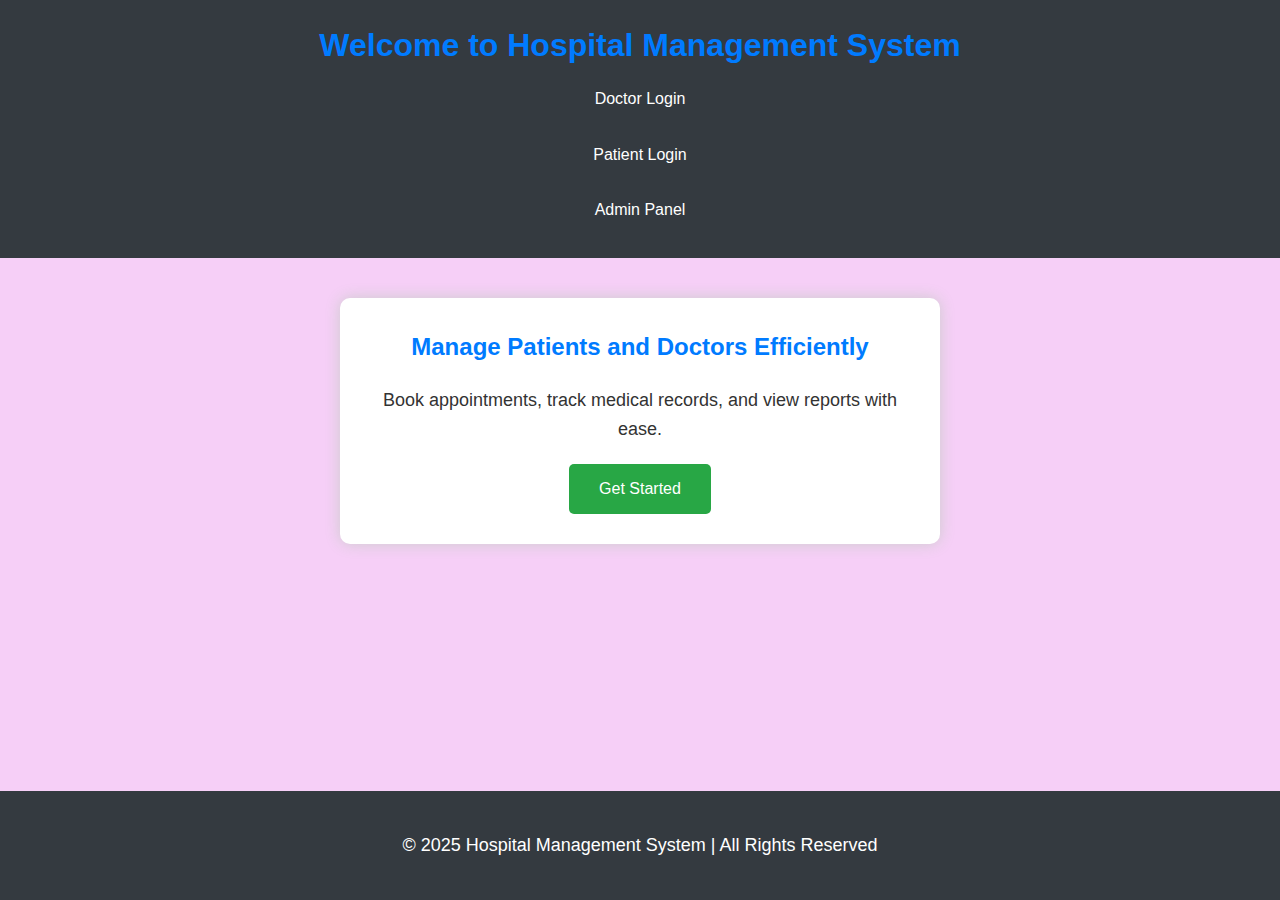
<file: index.html>
<!DOCTYPE html>
<html lang="en">
<head>
    <meta charset="UTF-8">
    <meta name="viewport" content="width=device-width, initial-scale=1.0">
    <title>Hospital Management System</title>
    <link rel="stylesheet" href="style.css">
</head>
<body>

<header>
    <h1>Welcome to Hospital Management System</h1>
    <nav>
        <a href="doctor.html">Doctor Login</a><br>
        <a href="patient.html">Patient Login</a><br>
        <a href="admin.html">Admin Panel</a><br>
    </nav>
</header>

<main>
    <section>
        <h2>Manage Patients and Doctors Efficiently</h2>
        <p>Book appointments, track medical records, and view reports with ease.</p>
        <a href="patient.html" class="btn">Get Started</a>
    </section>
</main>

<footer>
    <p>&copy; 2025 Hospital Management System | All Rights Reserved</p>
</footer>
</body>
</html>
</file>
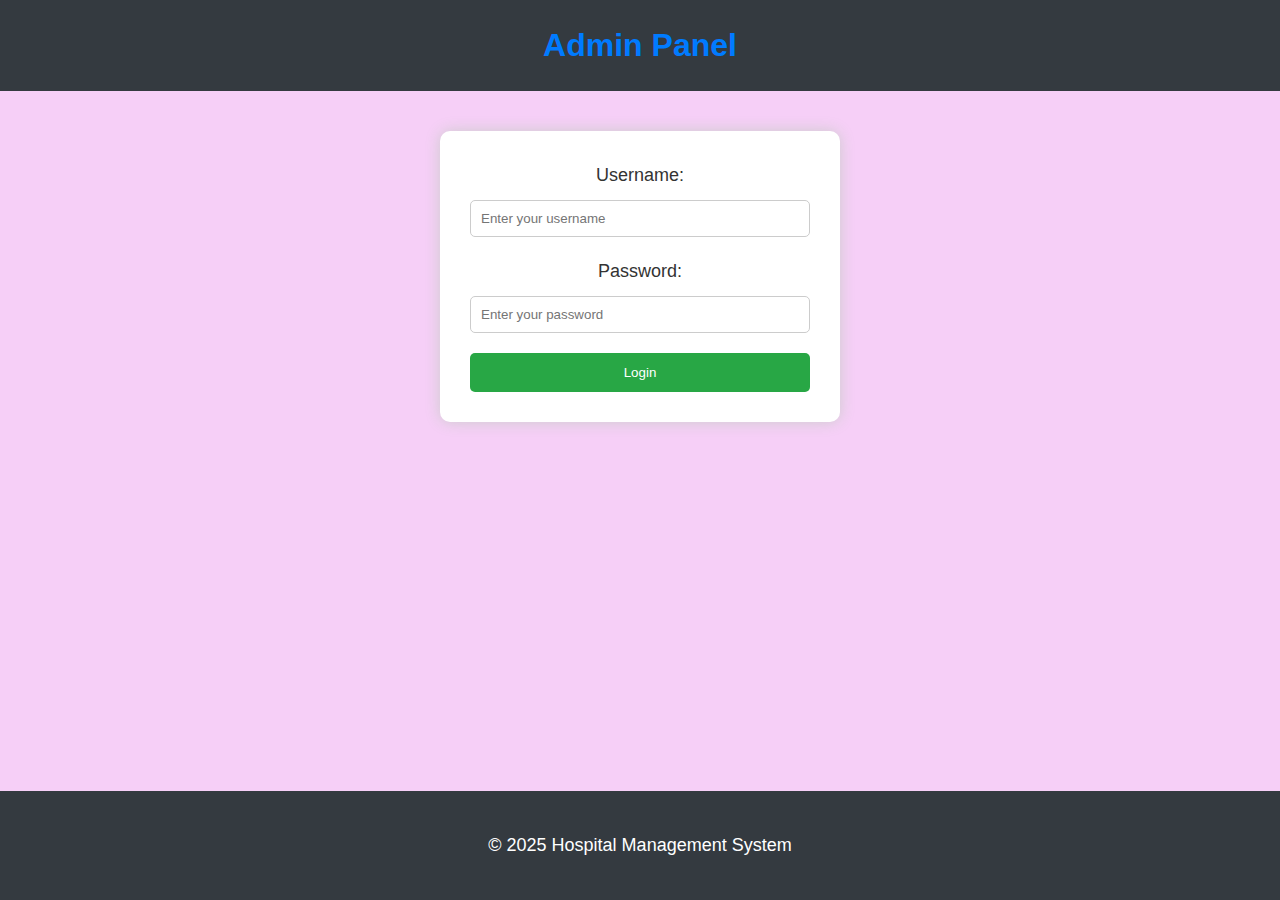
<file: admin.html>
<!DOCTYPE html>
<html lang="en">
<head>
    <meta charset="UTF-8">
    <meta name="viewport" content="width=device-width, initial-scale=1.0">
    <title>Admin Panel</title>
    <link rel="stylesheet" href="style.css">
</head>
<body>

<header>
    <h1>Admin Panel</h1>
</header>

<main>
    <div class="form-container">
        <form action="#" method="POST">
            <label>Username:</label>
            <input type="text" name="username" placeholder="Enter your username" required>

            <label>Password:</label>
            <input type="password" name="password" placeholder="Enter your password" required>

            <button type="submit" class="btn">Login</button>
        </form>
    </div>
</main>

<footer>
    <p>&copy; 2025 Hospital Management System</p>
</footer>

</body>
</html>
</file>
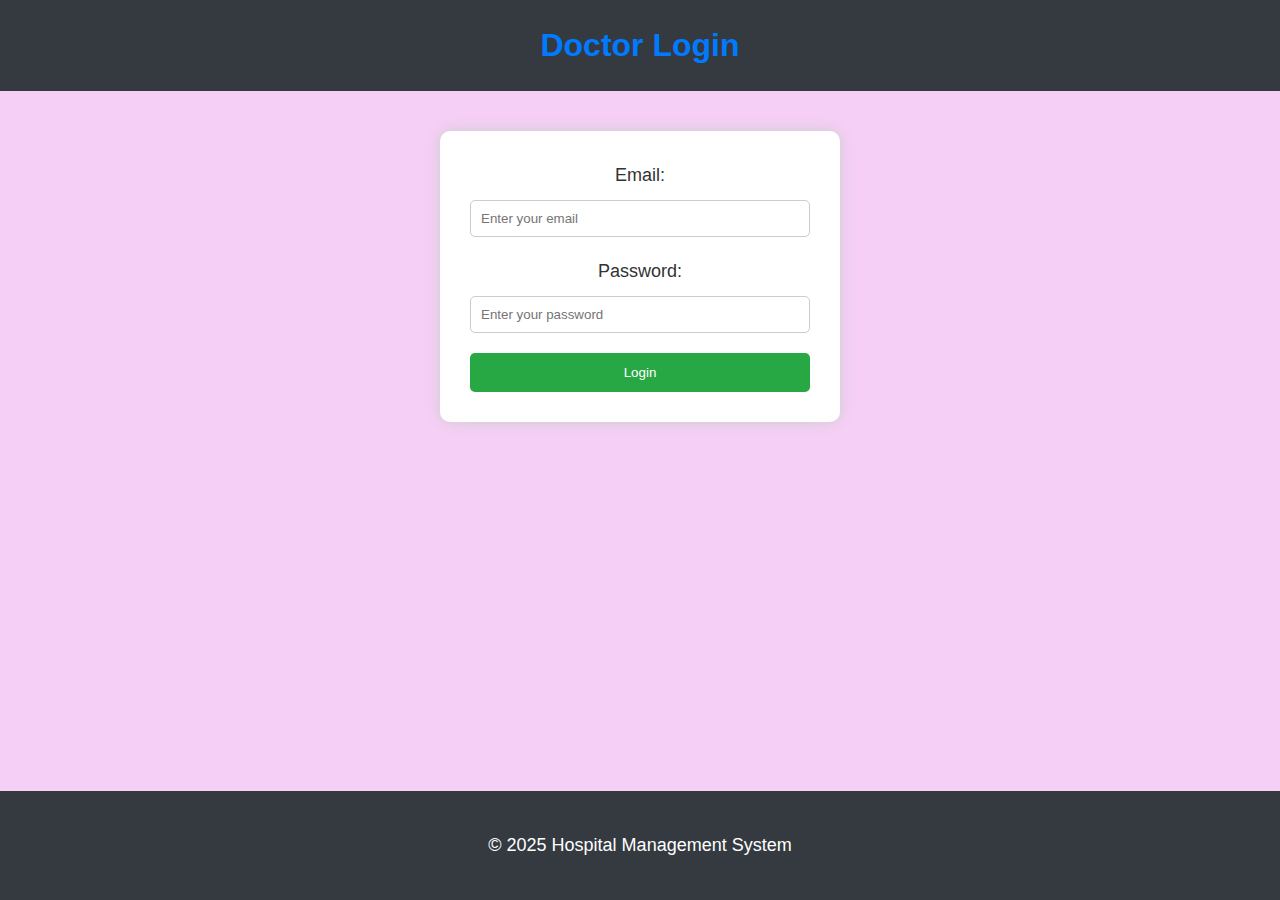
<file: doctor.html>
<!DOCTYPE html>
<html lang="en">
<head>
    <meta charset="UTF-8">
    <meta name="viewport" content="width=device-width, initial-scale=1.0">
    <title>Doctor Login</title>
    <link rel="stylesheet" href="style.css">
</head>
<body>

<header>
    <h1>Doctor Login</h1>
</header>

<main>
    <div class="form-container">
        <form action="#" method="POST">
            <label>Email:</label>
            <input type="email" name="email" placeholder="Enter your email" required>

            <label>Password:</label>
            <input type="password" name="password" placeholder="Enter your password" required>

            <button type="submit" class="btn">Login</button>
        </form>
    </div>
</main>

<footer>
    <p>&copy; 2025 Hospital Management System</p>
</footer>

</body>
</html>
</file>
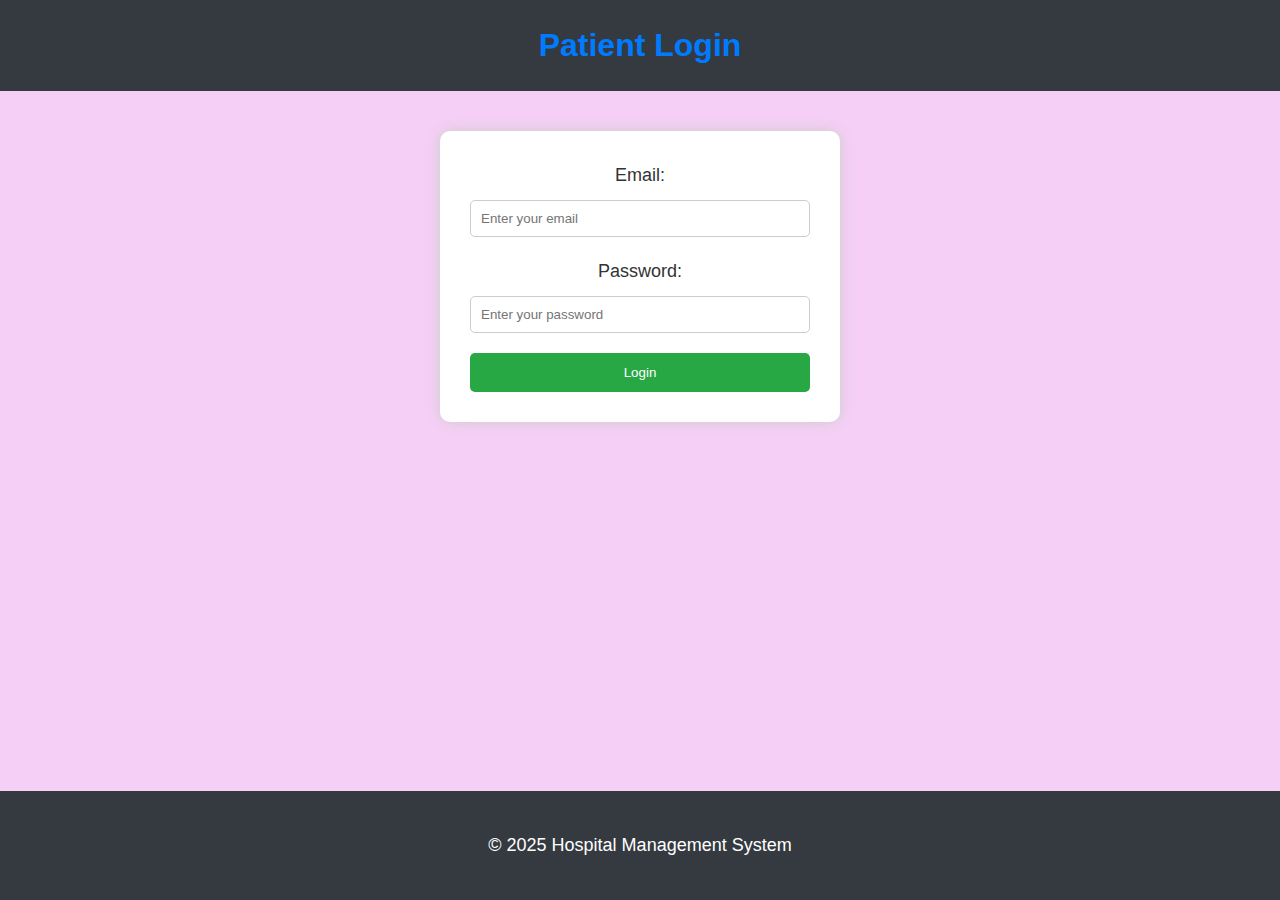
<file: patient.html>
<!DOCTYPE html>
<html lang="en">
<head>
    <meta charset="UTF-8">
    <meta name="viewport" content="width=device-width, initial-scale=1.0">
    <title>Patient Login</title>
    <link rel="stylesheet" href="style.css">
</head>
<body>

<header>
    <h1>Patient Login</h1>
</header>

<main>
    <div class="form-container">
        <form action="#" method="POST">
            <label>Email:</label>
            <input type="email" name="email" placeholder="Enter your email" required>

            <label>Password:</label>
            <input type="password" name="password" placeholder="Enter your password" required>

            <button type="submit" class="btn">Login</button>
        </form>
    </div>
</main>

<footer>
    <p>&copy; 2025 Hospital Management System</p>
</footer>

</body>
</html>
</file>
<file: style.css>
/* Reset and Base Styles */
* {
    margin: 0;
    padding: 0;
    box-sizing: border-box;
}

body {
    font-family: Arial, sans-serif;
    line-height: 1.6;
    color: #333;
    background-color: rgb(246, 207, 247);}

/* Header Styles */
header {
    background: #343a40;
    color: #fff;
    padding: 20px;
    text-align: center;
}

nav a {
    color: #fff;
    text-decoration: none;
    padding: 10px 20px;
    margin: 5px;
    display: inline-block;
    transition: 0.3s;
}

nav a:hover {
    background: #007BFF;
}

/* Main Section */
main {
    padding: 40px 20px;
    text-align: center;
}

section {
    background: #fff;
    padding: 30px;
    box-shadow: 0 0 15px #ccc;
    border-radius: 10px;
    max-width: 600px;
    margin: 0 auto;
}

h1, h2 {
    color: #007BFF;
}

p {
    font-size: 18px;
    margin: 20px 0;
}

/* Button Styling */
.btn {
    display: inline-block;
    background: #28a745;
    color: #fff;
    padding: 12px 30px;
    text-decoration: none;
    border-radius: 5px;
    transition: 0.3s;
}

.btn:hover {
    background: #218838;
}

/* Form Container */
.form-container {
    background: #fff;
    padding: 30px;
    box-shadow: 0 0 15px #ccc;
    border-radius: 10px;
    max-width: 400px;
    margin: 0 auto;
}

form label {
    display: block;
    font-size: 18px;
    margin-bottom: 10px;
}

form input {
    width: 100%;
    padding: 10px;
    margin-bottom: 20px;
    border: 1px solid #ccc;
    border-radius: 5px;
}

form button {
    width: 100%;
    background: #007BFF;
    color: #fff;
    border: none;
    padding: 12px;
    cursor: pointer;
    transition: 0.3s;
}

form button:hover {
    background: #0056b3;
}

/* Footer */
footer {
    text-align: center;
    background: #343a40;
    color: #fff;
    padding: 20px;
    position: fixed;
    bottom: 0;
    width: 100%;
}
</file>
